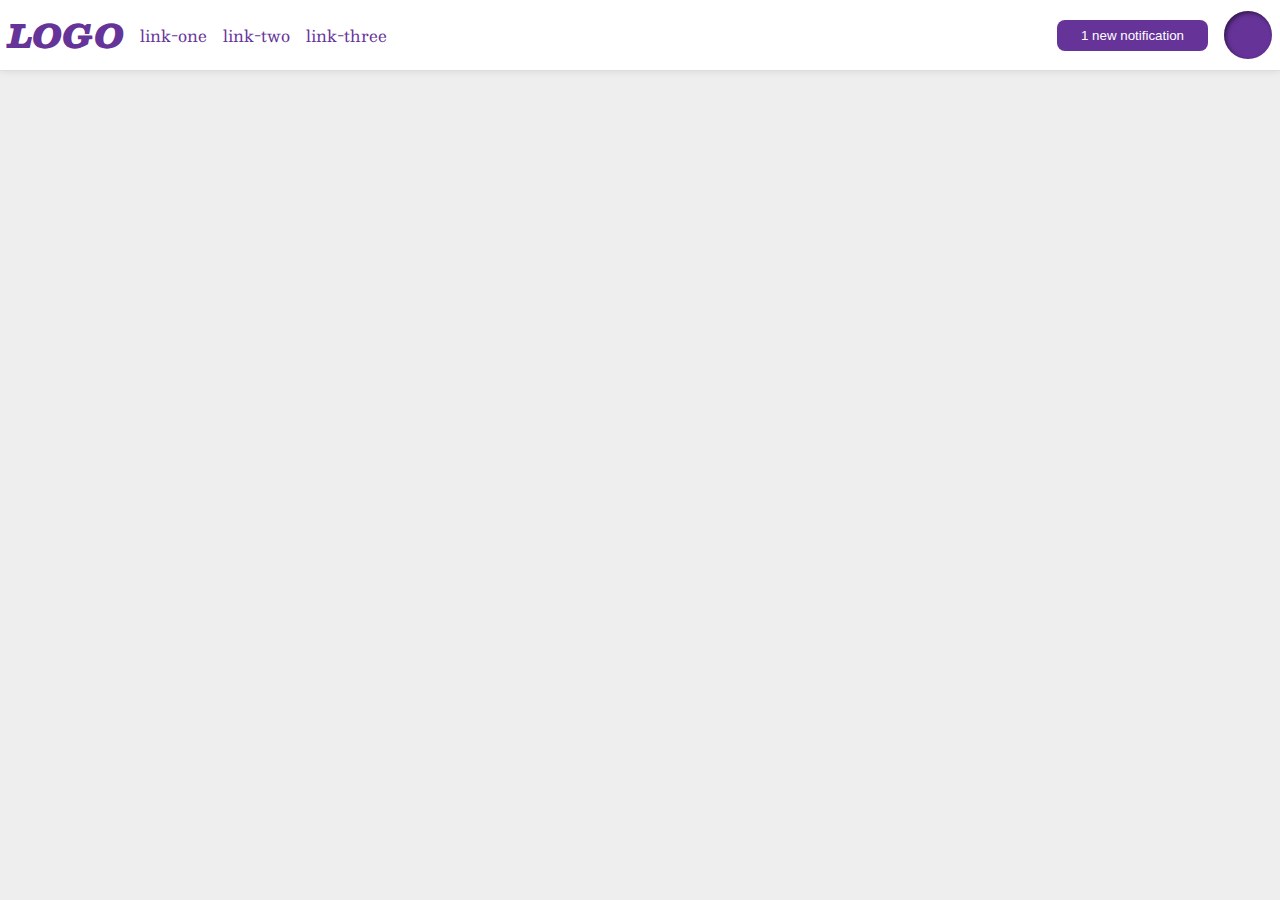
<file: foundations/flex/03-flex-header-2/index.html>
<!DOCTYPE html>
<html lang="en">
  <head>
    <meta charset="UTF-8">
    <meta http-equiv="X-UA-Compatible" content="IE=edge">
    <meta name="viewport" content="width=device-width, initial-scale=1.0">
    <title>Flex Header 2</title>
    <link rel="stylesheet" href="style.css">
  </head>
  <body>
    <div class="header">
      <div class="left">
        <div class="logo">
        LOGO
      </div>
      <ul class="links">
        <li><a href="https://google.com">link-one</a></li>
        <li><a href="https://google.com">link-two</a></li>
        <li><a href="https://google.com">link-three</a></li>
      </ul>
      </div>
      
      <div class="right">
        <button class="notifications">
        1 new notification
        </button>
        <div class="profile-image"></div>
      </div>
    </div>
  </body>
</html>
</file>
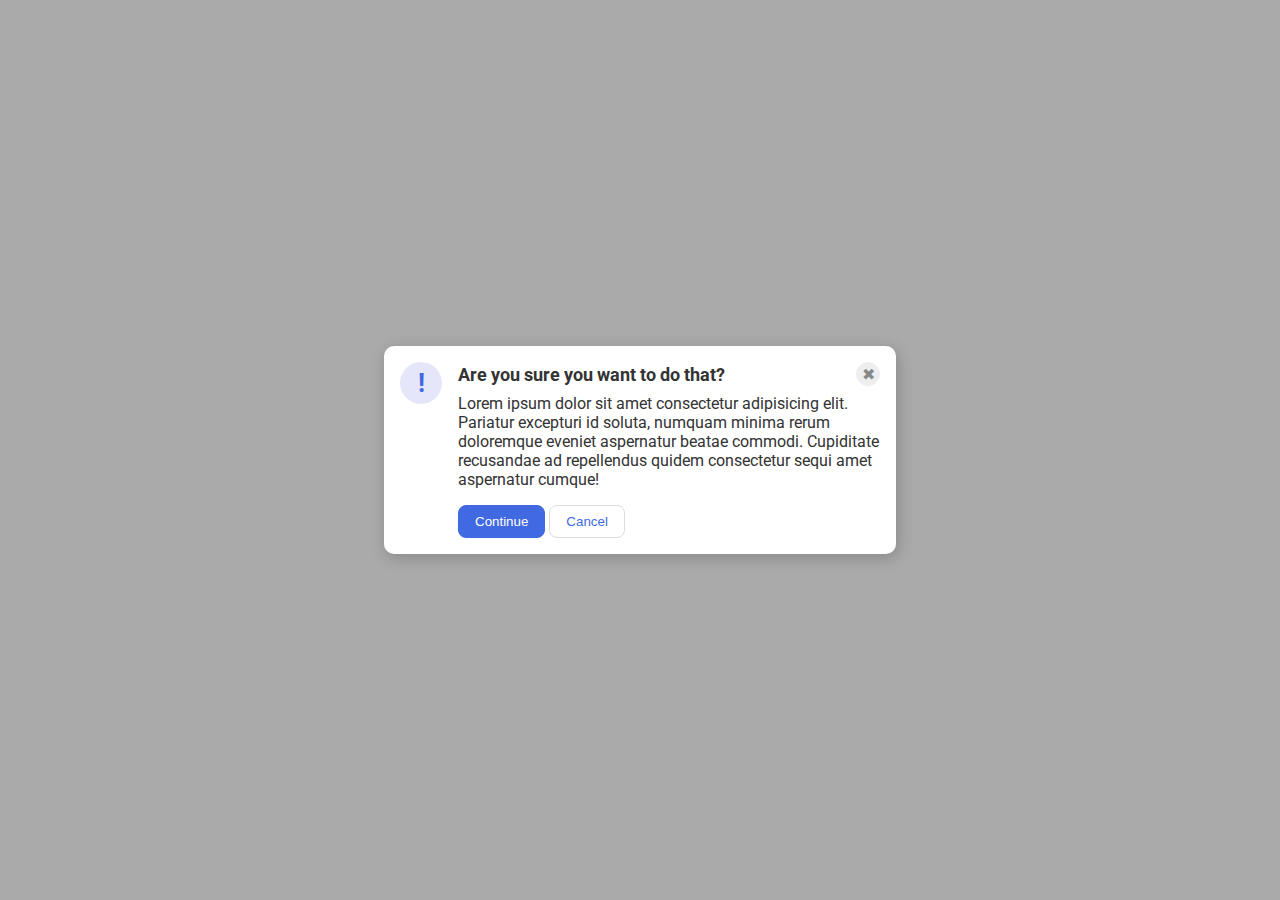
<file: foundations/flex/05-flex-modal/index.html>
<!DOCTYPE html>
<html lang="en">
  <head>
    <meta charset="UTF-8">
    <meta http-equiv="X-UA-Compatible" content="IE=edge">
    <meta name="viewport" content="width=device-width, initial-scale=1.0">
    <link rel="stylesheet" href="style.css">
    <title>Modal</title>
  </head>
  <body>
    <div class="modal">
      <div class="icon">!</div>
      <div class="container">
        <div class="header">Are you sure you want to do that?
          <button class="close-button">✖</button>
        </div>
      <div class="text">Lorem ipsum dolor sit amet consectetur adipisicing elit. Pariatur excepturi id soluta, numquam minima rerum doloremque eveniet aspernatur beatae commodi. Cupiditate recusandae ad repellendus quidem consectetur sequi amet aspernatur cumque!</div>
      <button class="continue">Continue</button>
      <button class="cancel">Cancel</button>
      </div>
    </div>
  </body>
</html>
</file>
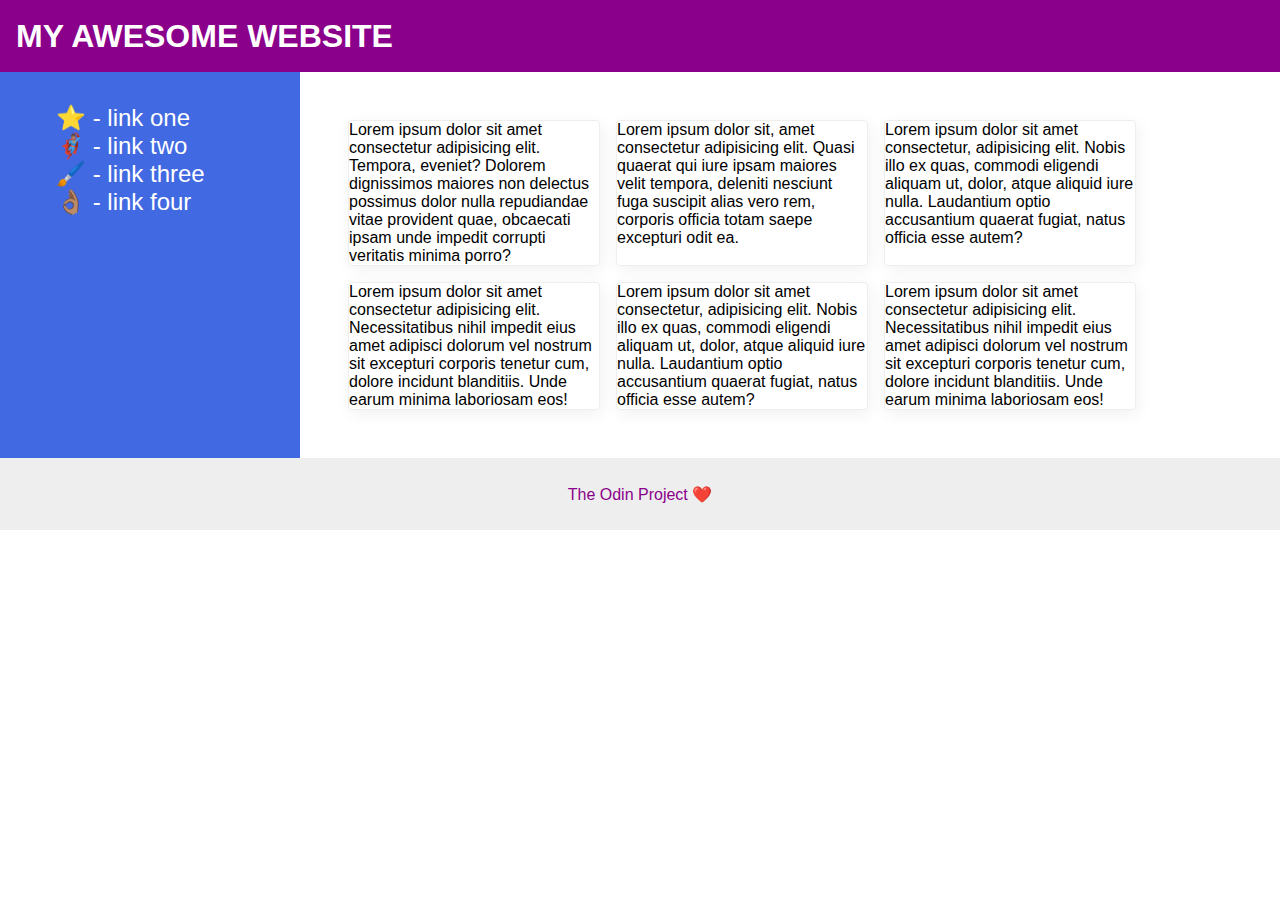
<file: foundations/flex/07-flex-layout-2/index.html>
<!DOCTYPE html>
<html lang="en">
  <head>
    <meta charset="UTF-8">
    <meta http-equiv="X-UA-Compatible" content="IE=edge">
    <meta name="viewport" content="width=device-width, initial-scale=1.0">
    <title>The Holy Grail</title>
    <link rel="stylesheet" href="style.css">
  </head>
  <body>
    <div class="header">
      MY AWESOME WEBSITE
    </div>
    
    <div class="container">
    <div class="sidebar">
      <ul>
        <li><a href="#">⭐ - link one</a></li>
        <li><a href="#">🦸🏽‍♂️ - link two</a></li>
        <li><a href="#">🖌️ - link three</a></li>
        <li><a href="#">👌🏽 - link four</a></li>
      </ul>
    </div>

    <div class="cards">
    <div class="card">Lorem ipsum dolor sit amet consectetur adipisicing elit. Tempora, eveniet? Dolorem dignissimos maiores non delectus possimus dolor nulla repudiandae vitae provident quae, obcaecati ipsam unde impedit corrupti veritatis minima porro?</div>
    <div class="card">Lorem ipsum dolor sit, amet consectetur adipisicing elit. Quasi quaerat qui iure ipsam maiores velit tempora, deleniti nesciunt fuga suscipit alias vero rem, corporis officia totam saepe excepturi odit ea.</div>
    <div class="card">Lorem ipsum dolor sit amet consectetur, adipisicing elit. Nobis illo ex quas, commodi eligendi aliquam ut, dolor, atque aliquid iure nulla. Laudantium optio accusantium quaerat fugiat, natus officia esse autem?</div>
    <div class="card">Lorem ipsum dolor sit amet consectetur adipisicing elit. Necessitatibus nihil impedit eius amet adipisci dolorum vel nostrum sit excepturi corporis tenetur cum, dolore incidunt blanditiis. Unde earum minima laboriosam eos!</div>
    <div class="card">Lorem ipsum dolor sit amet consectetur, adipisicing elit. Nobis illo ex quas, commodi eligendi aliquam ut, dolor, atque aliquid iure nulla. Laudantium optio accusantium quaerat fugiat, natus officia esse autem?</div>
    <div class="card">Lorem ipsum dolor sit amet consectetur adipisicing elit. Necessitatibus nihil impedit eius amet adipisci dolorum vel nostrum sit excepturi corporis tenetur cum, dolore incidunt blanditiis. Unde earum minima laboriosam eos!</div>
  </div>
  </div>

    <div class="footer">
      The Odin Project ❤️
    </div>
  </body>
</html>
</file>
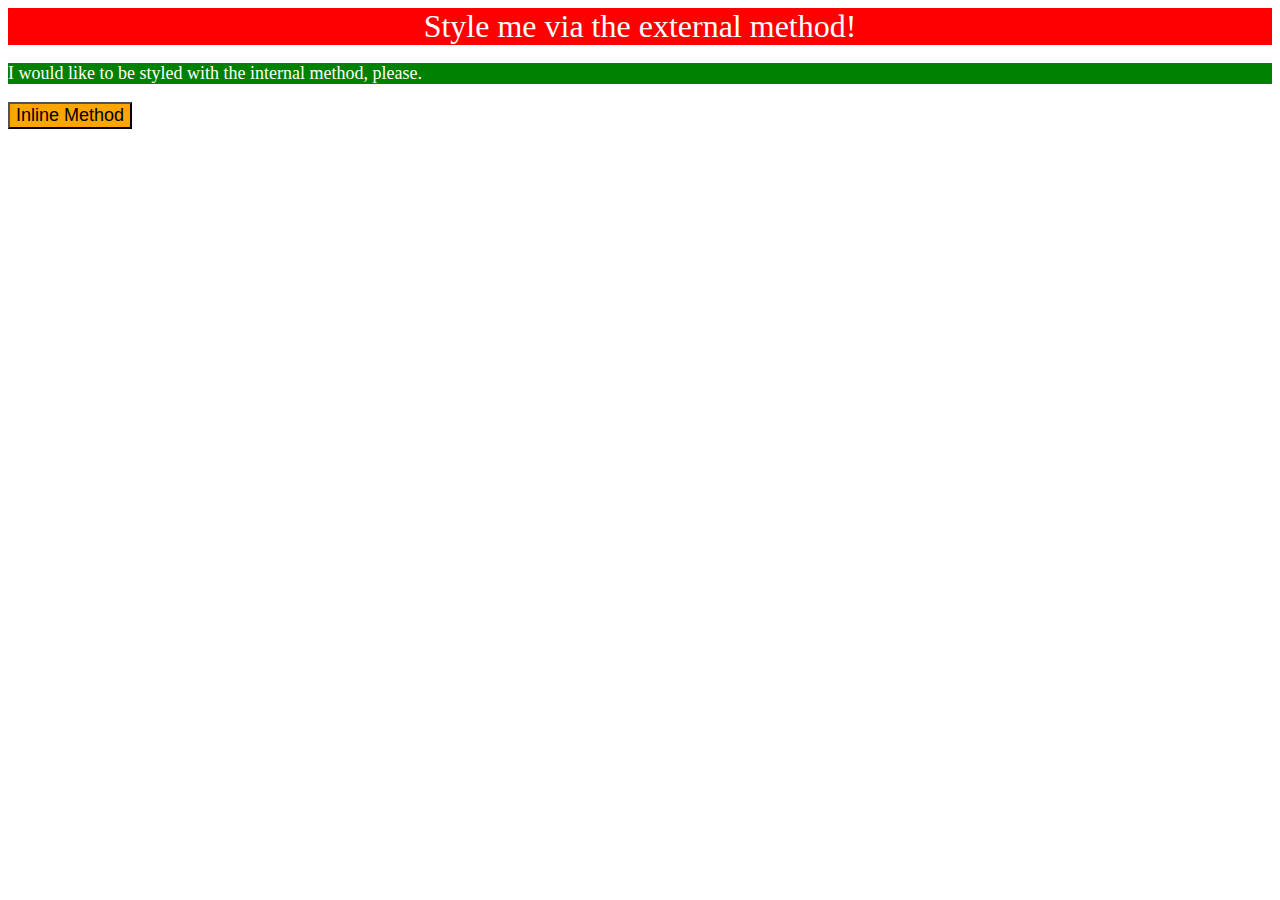
<file: foundations/intro-to-css/01-css-methods/index.html>
<!DOCTYPE html>
<html lang="en">
  <head>
    <meta charset="UTF-8">
    <meta http-equiv="X-UA-Compatible" content="IE=edge">
    <meta name="viewport" content="width=device-width, initial-scale=1.0">
    <title>Methods for Adding CSS</title>
    <link rel="stylesheet" href="style.css">
    <style>
      p {
        color: white;
        background-color: green;
        font-size: 18px;
      }
    </style>
  </head>
  <body>
    <div>Style me via the external method!</div>
    <p>I would like to be styled with the internal method, please.</p>
    <button style="background-color: orange; font-size: 18px;">Inline Method</button>
  </body>
</html>
</file>
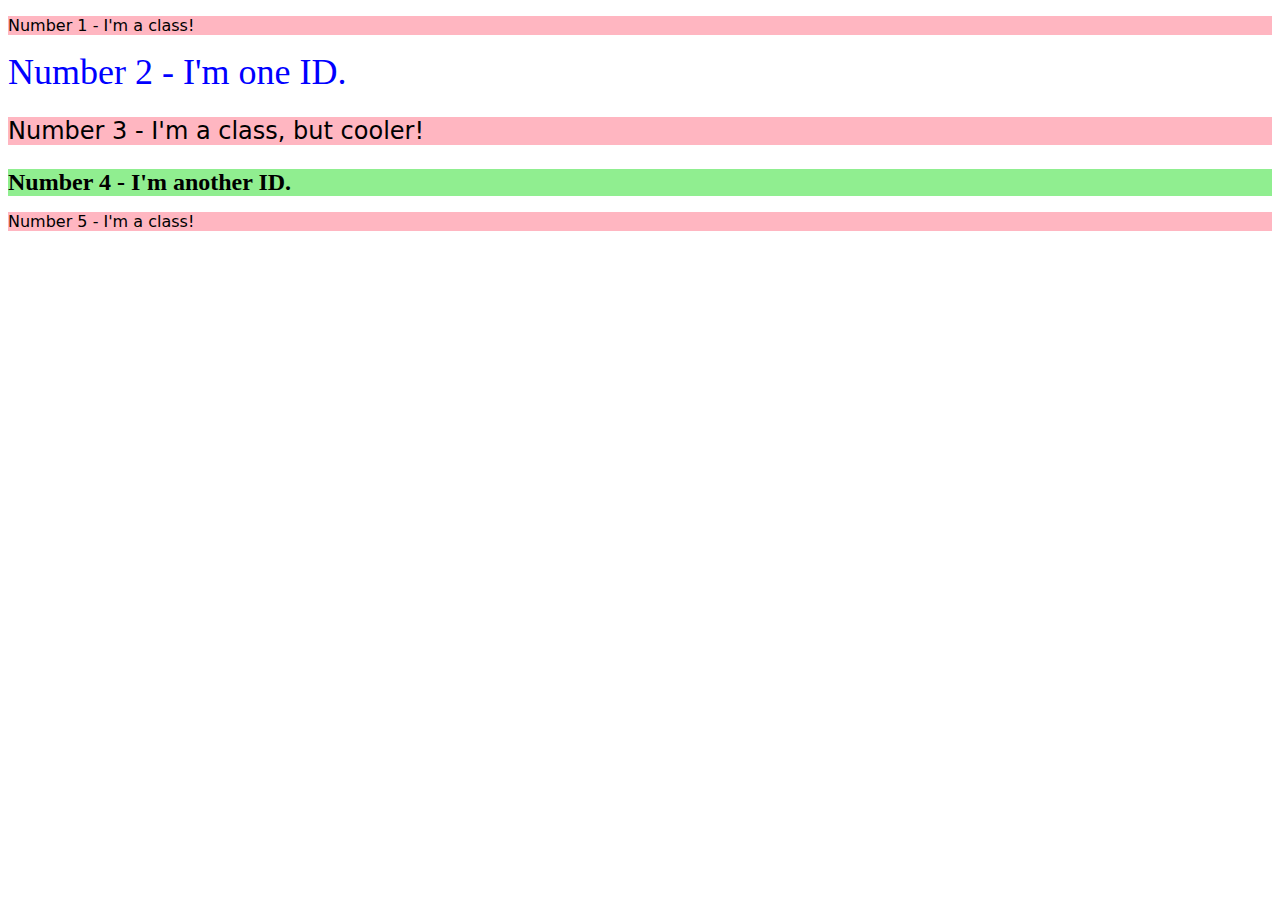
<file: foundations/intro-to-css/02-class-id-selectors/index.html>
<!DOCTYPE html>
<html lang="en">
  <head>
    <meta charset="UTF-8">
    <meta http-equiv="X-UA-Compatible" content="IE=edge">
    <meta name="viewport" content="width=device-width, initial-scale=1.0">
    <title>Class and ID Selectors</title>
    <link rel="stylesheet" href="style.css">
  </head>
  <body>
    <p>Number 1 - I'm a class!</p>
    <div id="second">Number 2 - I'm one ID.</div>
    <p class="third">Number 3 - I'm a class, but cooler!</p>
    <div id="fourth">Number 4 - I'm another ID.</div>
    <p>Number 5 - I'm a class!</p>
  </body>
</html>
</file>
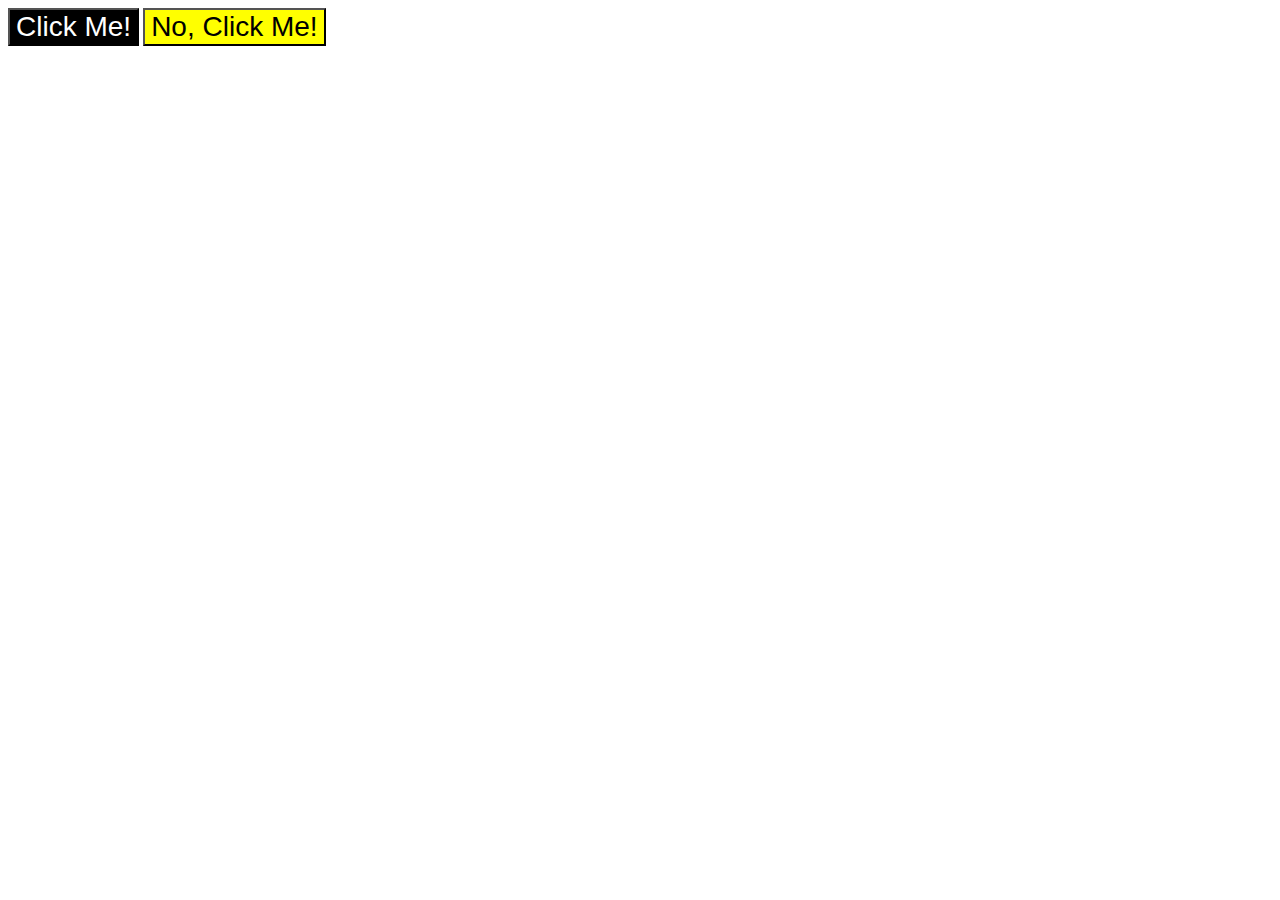
<file: foundations/intro-to-css/03-grouping-selectors/index.html>
<!DOCTYPE html>
<html lang="en">
  <head>
    <meta charset="UTF-8">
    <meta http-equiv="X-UA-Compatible" content="IE=edge">
    <meta name="viewport" content="width=device-width, initial-scale=1.0">
    <title>Grouping Selectors</title>
    <link rel="stylesheet" href="style.css">
  </head>
  <body>
    <button class="left">Click Me!</button>
    <button class="right">No, Click Me!</button>
  </body>
</html>
</file>
<file: foundations/flex/03-flex-header-2/style.css>
/* this is some magical font-importing.  
you'll learn about it later. */
@import url('https://fonts.googleapis.com/css2?family=Besley:ital,wght@0,400;1,900&display=swap');

body {
  margin: 0;
  background: #eee;
  font-family: Besley, serif;
}

.header {
  background: white;
  border-bottom: 1px solid #ddd;
  box-shadow: 0 0 8px rgba(0,0,0,.1);
  display: flex;
  justify-content: space-between;
  padding: 8px;
}

.profile-image {
  background: rebeccapurple;
  box-shadow: inset 2px 2px 4px rgba(0,0,0,.5);
  border-radius: 50%;
  width: 48px;
  height: 48px;
}

.logo {
  color: rebeccapurple;
  font-size: 32px;
  font-weight: 900;
  font-style: italic;
}

button {
  border: none;
  border-radius: 8px;
  background: rebeccapurple;
  color: white;
  padding: 8px 24px;
}

a {
  /* this removes the line under our links */
  text-decoration: none;
  color: rebeccapurple;
}

ul {
  list-style-type: none;
  padding: 0px;
  margin: 0px;
  gap: 16px;
  display: flex;
}

.left {
  display: flex;
  align-items: center;
  gap: 16px;
}

.right {
  display: flex;
  align-items: center;
  gap: 16px;
}
</file>
<file: foundations/flex/05-flex-modal/style.css>
@import url('https://fonts.googleapis.com/css2?family=Roboto:wght@400;700&display=swap');

html, body {
  height: 100%;
}

body {
  font-family: Roboto, sans-serif;
  margin: 0;
  background: #aaa;
  color: #333;
  /* I'll give you this one for free lol */
  display: flex;
  align-items: center;
  justify-content: center;
}

.modal {
  background: white;
  width: 480px;
  border-radius: 10px;
  box-shadow: 2px 4px 16px rgba(0,0,0,.2);
  display: flex;
  padding: 16px;
  gap: 16px;
}

.icon {
  color: royalblue;
  font-size: 26px;
  font-weight: 700;
  background: lavender;
  width: 42px;
  height: 42px;
  border-radius: 50%;
  display: flex;
  align-items: center;
  justify-content: center;
  flex-shrink: 0;
}

.close-button {
  background: #eee;
  border-radius: 50%;
  color: #888;
  font-weight: 400;
  font-size: 16px;
  height: 24px;
  width: 24px;
  display: flex;
  align-items: center;
  justify-content: center;
  border: 1px solid #eee;
  padding: 0;
}

button {
  cursor: pointer;
  padding: 8px 16px;
  border-radius: 8px;
}

button.continue {
  background: royalblue;
  border: 1px solid royalblue;
  color: white;
}

button.cancel {
  background: white;
  border: 1px solid #ddd;
  color: royalblue;
}

.header {
  display: flex;
  justify-content: space-between;
  align-items: center;
  font-weight: 700;
  font-size: 18px;
  margin-bottom: 8px;
}

.text {
  margin-bottom: 16px;
}
</file>
<file: foundations/flex/07-flex-layout-2/style.css>
body {
  font-family: -apple-system, BlinkMacSystemFont, 'Segoe UI', Roboto, Oxygen, Ubuntu, Cantarell, 'Open Sans', 'Helvetica Neue', sans-serif;
  margin: 0;
  min-height: 100vh;
}

.header {
  height: 72px;
  background: darkmagenta;
  color: white;
  font-size: 32px;
  font-weight: 900;
  padding-left: 16px;
  display: flex;
  align-items: center;
}

.footer {
  height: 72px;
  background: #eee;
  color: darkmagenta;
  display: flex;
  justify-content: center;
  align-items: center;
}

.sidebar {
  width: 300px;
  background: royalblue;
  box-sizing: border-box;
  flex-shrink: 0;
  padding: 16px;
}

.cards {
  display: flex;
  flex-wrap: wrap;
  padding: 48px;
  gap: 16px;
}

.card {
  border: 1px solid #eee;
  box-shadow: 2px 4px 16px rgba(0,0,0,.06);
  border-radius: 4px;
  max-width: 250px;
}

.container {
  display: flex;
}

.sidebar ul {
  list-style-type: none;
}

.sidebar a {
  color: white;
  font-size: 24px;
  text-decoration: none;
}
</file>
<file: foundations/intro-to-css/01-css-methods/style.css>
div {
    color: white;
    background-color: red;
    font-size: 32px;
    text-align: center;
}
</file>
<file: foundations/intro-to-css/02-class-id-selectors/style.css>
p {
    background-color: #ffb6c1;
    font-family: 'Verdana', 'DejaVu Sans', sans-serif;
}

#second {
    color: #0000ff;
    font-size: 36px;
}

.third {
    font-size: 24px;
}

#fourth {
    background-color: #90ee90;
    font-size: 24px;
    font-weight: 700;
}
</file>
<file: foundations/intro-to-css/03-grouping-selectors/style.css>
button {
    font-size: 28px;
    font-family: Helvetica, 'Times New Roman', sans-serif;
}

.left {
    background-color: black;
    color: white;
}

.right {
    background-color: yellow;
}
</file>
